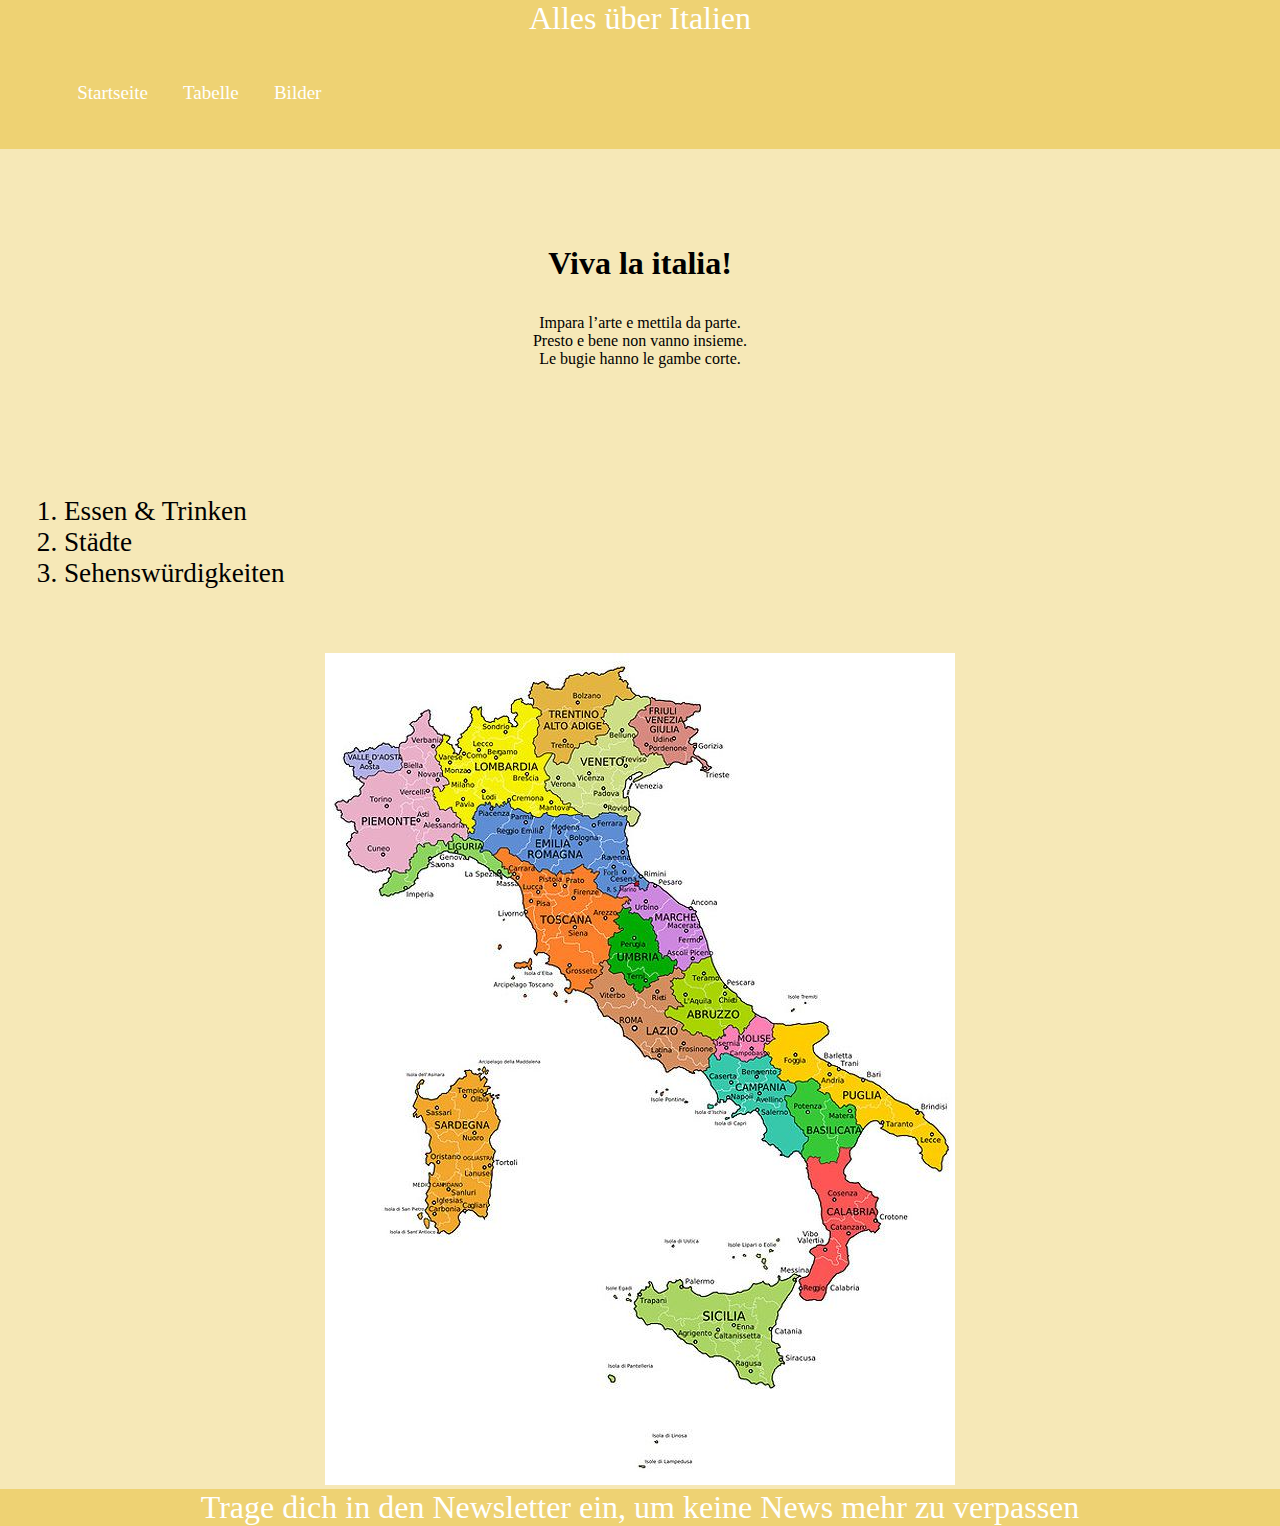
<file: erste webseite/index.html>
<!DOCTYPE html>
<html lang="de">
    <head>
        <meta charset="UTF-8">
        <title>Italien Guide</title>
        <link rel="stylesheet"href="css/formate.css">
    </head>
    <body>
        <header>
            <p>Alles über Italien</p>
        </header>
        <nav>
            <ul>
                <li>Startseite</li>
                <li><a href="html/tabelle.html">Tabelle</a></li>
                <li><a href="html/bilder.html">Bilder</a></li>
            </ul>
        </nav>
        <article>
            <h1>Viva la italia!</h1>
            <p>Impara l’arte e mettila da parte.</p>
            <p>Presto e bene non vanno insieme.</p>
            <p>Le bugie hanno le gambe corte.</p>
        </article>
        <ul>
            <li>Essen & Trinken</li>
            <li>Städte
            <li>Sehenswürdigkeiten</li>
        </ul>

    <img src="./img/karte.jpg" alt="Karte von Italien">

           
        <footer>
            Trage dich in den Newsletter ein, um keine News mehr zu verpassen
        </footer>
    </body>
</html>
</file>
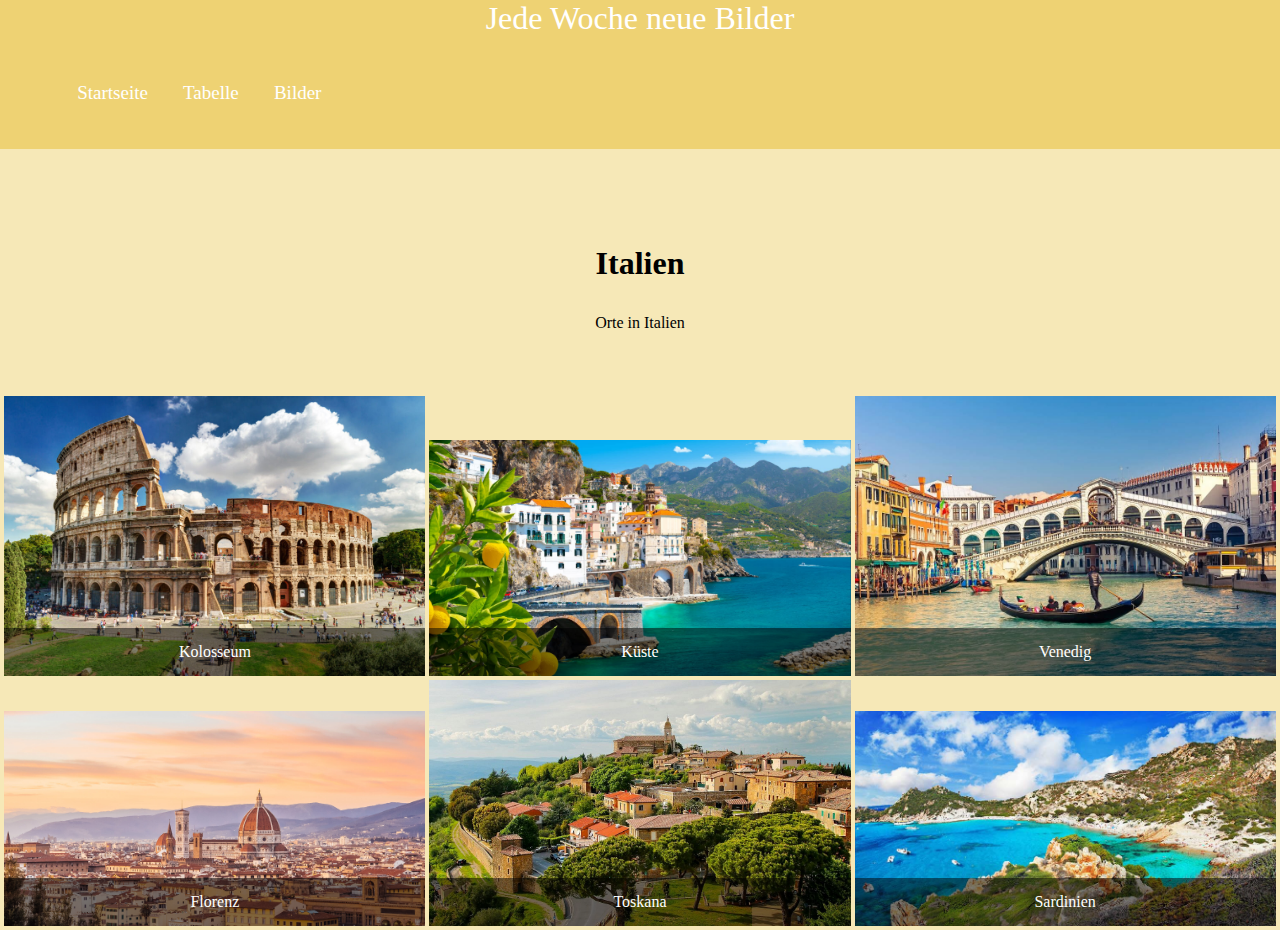
<file: erste webseite/html/bilder.html>
<!DOCTYPE html>
<html lang="de">
    <head>
        <meta charset="UTF-8">
        <title>Bilder</title>
        <link rel="stylesheet"href="../css/formate.css">
    </head>
    <body>
        <header>
            <p>Jede Woche neue Bilder</p>
        </header>
        <nav>
            <ul>
                <li><a href="../index.html">Startseite</a></li>
                <li><a href="tabelle.html">Tabelle</a></li>
                <li>Bilder</li>
            </ul>
        </nav>
        <article>
            <h1>Italien</h1>
            <p>Orte in Italien</p>
        </article>
        <figure class="gesamt">
            <figure class="einzel">
            <img src="../img/kolosseum.jpg" alt="Kolosseum">
            <figcaption>Kolosseum</figcaption>
        </figure>
        <figure class="einzel">
            <img src="../img/kueste.jpg" alt="Küste">
            <figcaption>Küste</figcaption>
        </figure>
        <figure class="einzel">
            <img src="../img/venedig.jpg" alt="Venedig">
            <figcaption>Venedig</figcaption>
        </figure>
        <figure class="einzel">
            <img src="../img/florenz.jpg" alt="Florenz">
            <figcaption>Florenz</figcaption>
        </figure>
        <figure class="einzel">
            <img src="../img/toskana.jpg" alt="Toskana">
            <figcaption>Toskana</figcaption>
        </figure>
        <figure class="einzel">
            <img src="../img/sardinien.jpg" alt="Sardinien">
            <figcaption>Sardinien</figcaption>
        </figure>

    </body>
</html>
</file>
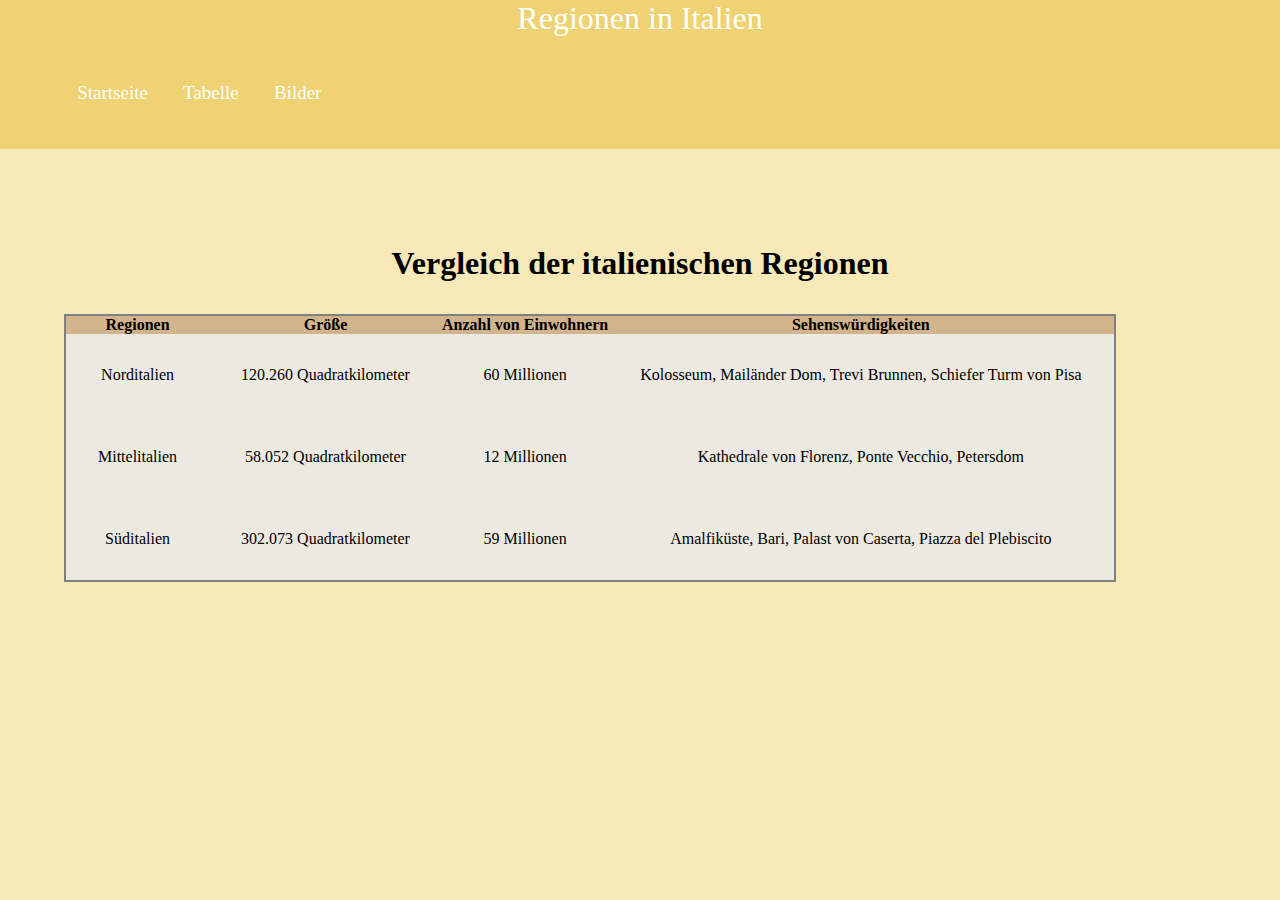
<file: erste webseite/html/tabelle.html>
<!DOCTYPE html>
<html lang="de">
    <head>
        <meta charset="UTF-8">
        <title>Regionen</title>
        <link rel="stylesheet"href="../css/formate.css">
    </head>
    <body>
        <header>
            <p>Regionen in Italien</p>
        </header>
        <nav>
            <ul>
                        <li><a href="../index.html">Startseite</a></li>
                        <li>Tabelle</li>
                        <li><a href="bilder.html">Bilder</a></li> 
            </ul>
        </nav>
        <article>
            <h1> Vergleich der italienischen Regionen</h1>
            <table>
                <tr>
                    <th>Regionen</th>
                    <th>Größe</th>
                    <th>Anzahl von Einwohnern</th>
                    <th>Sehenswürdigkeiten</th>
               </tr>
               <tr>
                 <td> Norditalien</td>
                 <td>120.260 Quadratkilometer</td>
                 <td>60 Millionen</td>
                 <td>Kolosseum, Mailänder Dom, Trevi Brunnen, Schiefer Turm von Pisa</td>
               </tr>
               <tr>
                 <td>Mittelitalien</td>
                 <td>58.052 Quadratkilometer</td>
                 <td>12 Millionen</td>
                 <td>Kathedrale von Florenz, Ponte Vecchio, Petersdom</td>
               </tr>
               <tr>
                 <td>Süditalien</td>
                 <td>302.073 Quadratkilometer</td>
                 <td>59 Millionen</td>
                 <td>Amalfiküste, Bari, Palast von Caserta, Piazza del Plebiscito</td>
               </tr>            
            </table>
        </article>
    </body>
</html>
</file>
<file: erste webseite/css/formate.css>
header, footer{
    font-size: 2em;
    text-align: center;
    background-color: #EED273;
}
header p{color: white;}
footer{color: white;}
nav{ 
    font-size: 0.7em;
    text-align: center;
    background-color: #EED273;
}
nav li{
    display: inline;
    text-align: center;
    list-style-type:none;
    padding: 0 0em 0 1.7em;
    color: white;
    }
    nav li a{
        color:white;
        text-decoration: none;
    }
h1{
    font-size: 2em;
    font-family: cursive;
    text-align: center;
    padding: 1em;
}
li{font-size:1.7em;}
li li{font-size: 1em;}

*{
    margin: 0;
    padding:0;
}
html, body{
    font:100% Comic Sans MS;
    text-align: center;
}
table{
    padding: 2 2em 2 2em;
    border: 2px solid grey;
    border-collapse: collapse;
}
td{
    
    background-color:#ECE9E1;
    padding: 2em
}
th{
    background-color: tan;
}
body{
    background-color: #F6E8B7;
}

figure, figcaption{
    margin:0;
    padding: 0;
}
figure.einzel{
    position: relative;
    display: inline-block;
    width: 32.9%;
}

figure img{
    width: 100%;
    display: block;;
}

figcaption{
    position: absolute;
    bottom:0%;
    width: 100%;
    text-align: center;
    line-height: 3em;
    color: white;
    background: rgba(0,0,0,0.5);
}

.gesamt{
    position: relative;
    color:white;
}

article{
    padding:4em;
}
ul{list-style-type: style;
text-align: justify;
padding: 4em;
}
</file>
